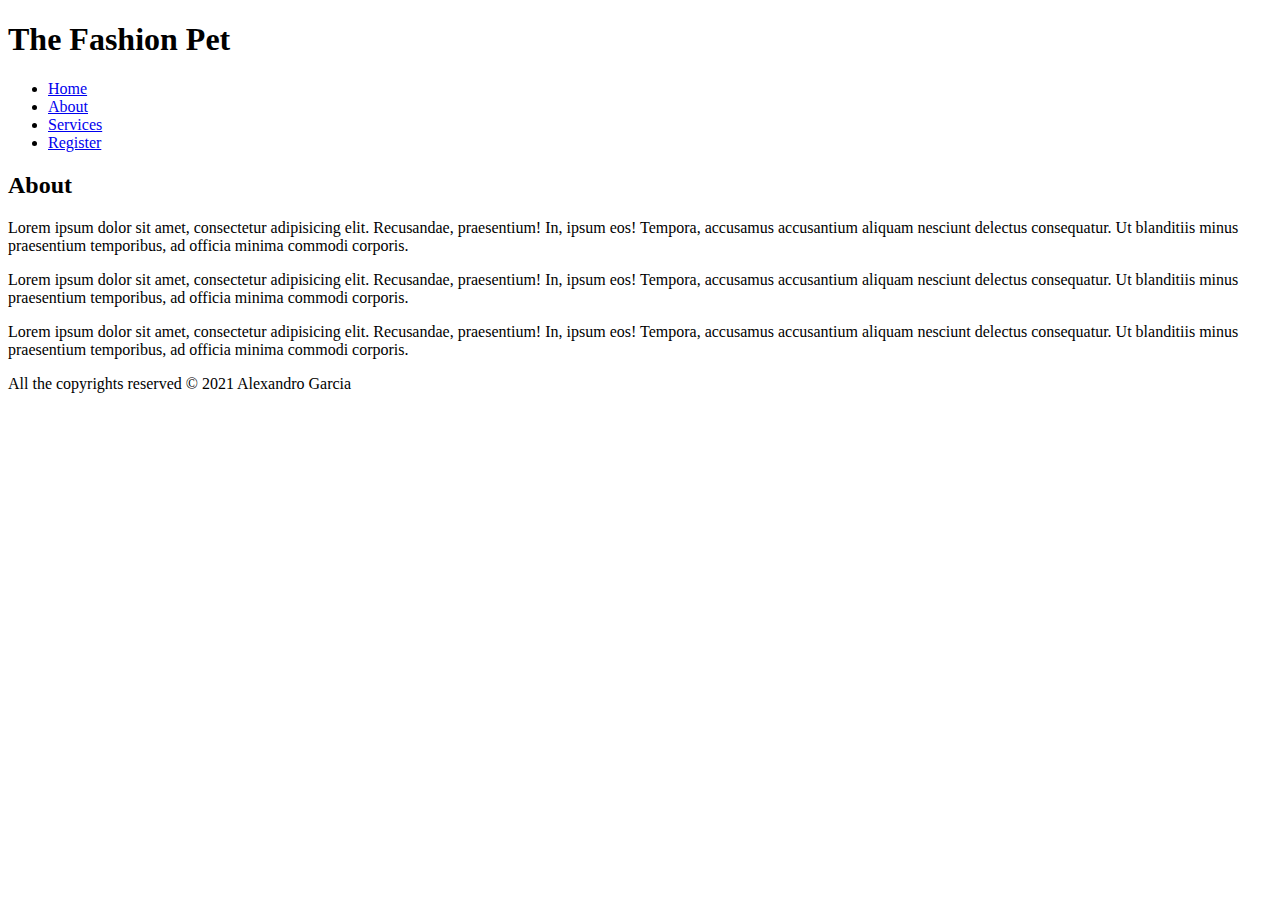
<file: Project/about.html>
<!DOCTYPE html>
<html lang="en">

<head>
    <meta charset="UTF-8">
    <meta http-equiv="X-UA-Compatible" content="IE=edge">
    <meta name="viewport" content="width=device-width, initial-scale=1.0">

    <link href="https://cdn.jsdelivr.net/npm/bootstrap@5.0.2/dist/css/bootstrap.min.css" rel="stylesheet"
        integrity="sha384-EVSTQN3/azprG1Anm3QDgpJLIm9Nao0Yz1ztcQTwFspd3yD65VohhpuuCOmLASjC" crossorigin="anonymous">
    <title>Pet Salon Project</title>
</head>

<body>
    <header>
        <h1 class="display-1">The Fashion Pet</h1>

        <ul class="nav">
            <li class="nav-item">
                <a class="nav-link active" aria-current="page" href="index.html">Home</a>
            </li>
            <li class="nav-item">
                <a class="nav-link" href="about.html">About</a>
            </li>
            <li class="nav-item">
                <a class="nav-link" href="services.html">Services</a>
            </li>
            <li class="nav-item">
                <a class="nav-link" href="register.html" tabindex="-1" aria-disabled="true">Register</a>
            </li>
        </ul>

    </header>
    <main>
        <h2>About</h2>
        
        <p>Lorem ipsum dolor sit amet, consectetur adipisicing elit. Recusandae, praesentium! In, ipsum eos! Tempora,
            accusamus accusantium aliquam nesciunt delectus consequatur. Ut blanditiis minus praesentium temporibus, ad
            officia minima commodi corporis.</p>

        <p>Lorem ipsum dolor sit amet, consectetur adipisicing elit. Recusandae, praesentium! In, ipsum eos! Tempora,
            accusamus
            accusantium aliquam nesciunt delectus consequatur. Ut blanditiis minus praesentium temporibus, ad officia
            minima
            commodi corporis.</p>

        <p>Lorem ipsum dolor sit amet, consectetur adipisicing elit. Recusandae, praesentium! In, ipsum eos! Tempora,
            accusamus
            accusantium aliquam nesciunt delectus consequatur. Ut blanditiis minus praesentium temporibus, ad officia
            minima
            commodi corporis.</p>
    </main>
    <footer>
        <p> All the copyrights reserved &copy; 2021 Alexandro Garcia</p>
    </footer>
</body>

</html>
</file>
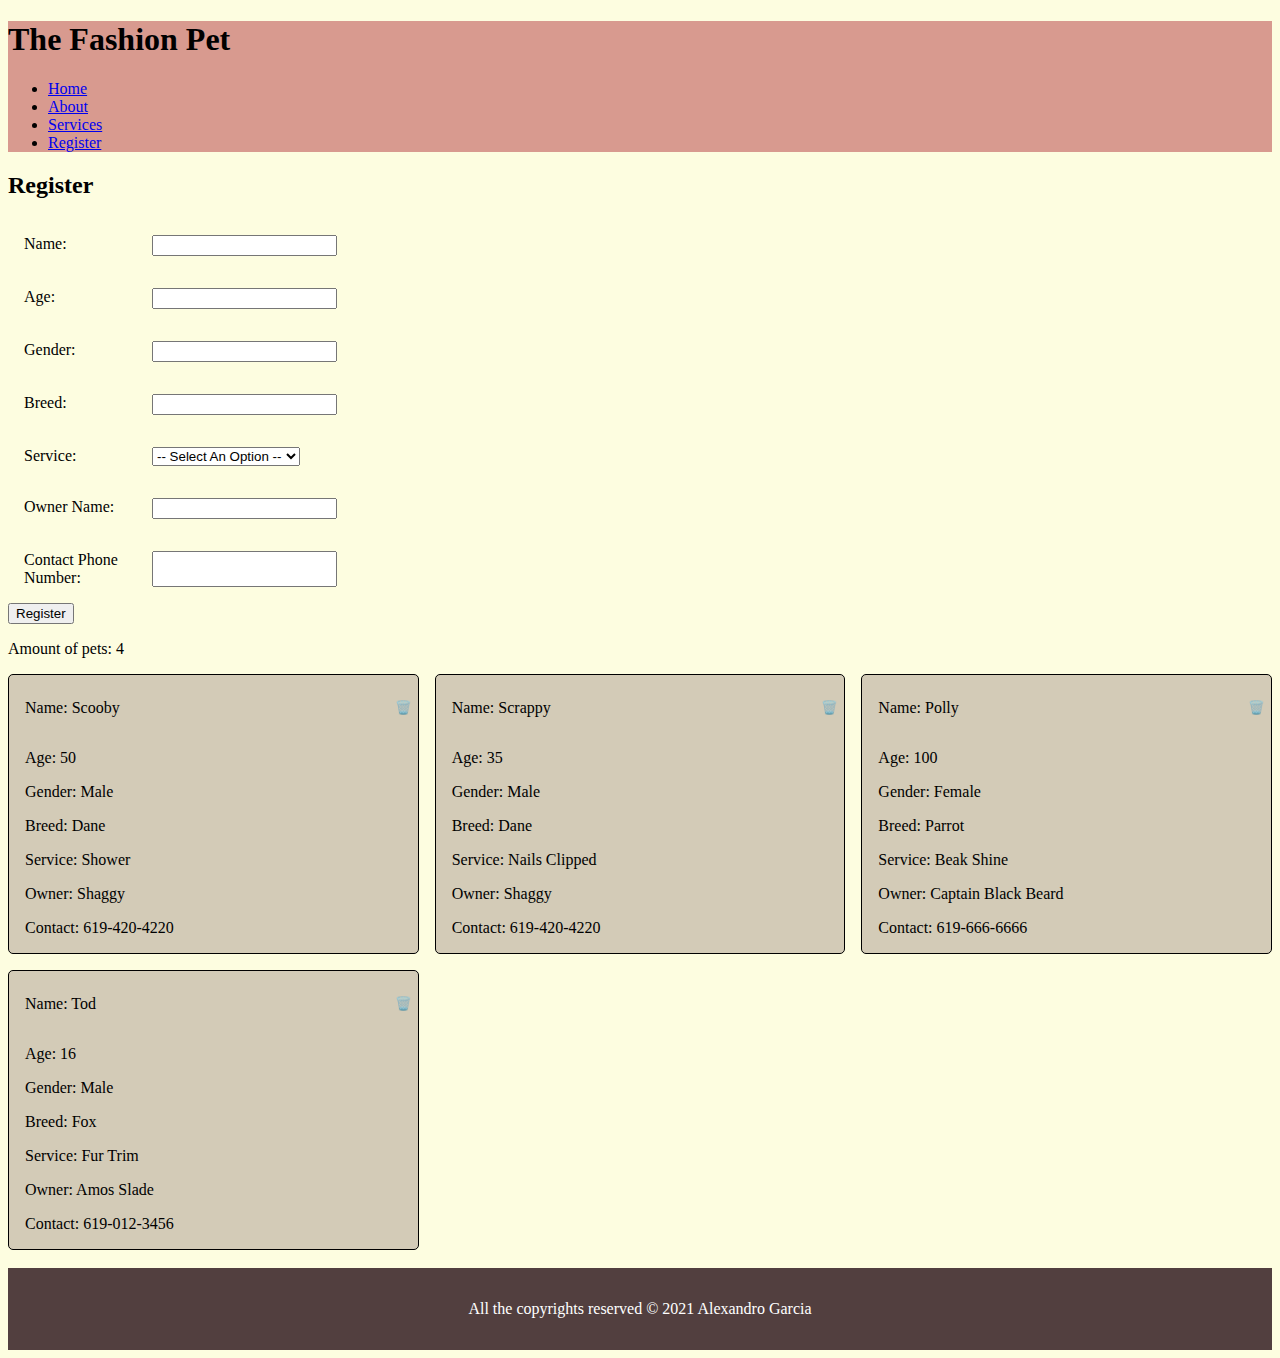
<file: Project/register.html>
<!DOCTYPE html>
<html lang="en">

<head>
    <meta charset="UTF-8">
    <meta http-equiv="X-UA-Compatible" content="IE=edge">
    <meta name="viewport" content="width=device-width, initial-scale=1.0">

    <link href="https://cdn.jsdelivr.net/npm/bootstrap@5.0.2/dist/css/bootstrap.min.css" rel="stylesheet"
        integrity="sha384-EVSTQN3/azprG1Anm3QDgpJLIm9Nao0Yz1ztcQTwFspd3yD65VohhpuuCOmLASjC" crossorigin="anonymous">
    <link rel="stylesheet" href="style.css">
    <title>Pet Salon Project</title>
</head>

<body class="background">
    <header class="site-header">
        <h1 class="display-1">The Fashion Pet</h1>

        <ul class="nav">
            <li class="nav-item">
                <a class="nav-link active" aria-current="page" href="index.html">Home</a>
            </li>
            <li class="nav-item">
                <a class="nav-link" href="about.html">About</a>
            </li>
            <li class="nav-item">
                <a class="nav-link" href="services.html">Services</a>
            </li>
            <li class="nav-item">
                <a class="nav-link" href="register.html" tabindex="-1" aria-disabled="true">Register</a>
            </li>
        </ul>

    </header>
    <main class="container">
        <h2>Register</h2>
        
        <form action="#">
<!-- name,age,gender,breed,service,ownerName,contactPhone -->
            <div class="input-container">
                <label for="name" class="form-label"> Name: </label>
                <input class="form-control" type="text" name="name" id="petName">
            </div>
            <div class="input-container">
                <label for="age" class="form-label"> Age: </label>
                <input class="form-control" type="number" name="age" id="petAge">
            </div>
            <div class="input-container">
                <label for="gender" class="form-label"> Gender: </label>
                <input class="form-control" type="text" name="gender" id="petGender">
            </div>
            <div class="input-container">
                <label for="breed" class="form-label"> Breed: </label>
                <input class="form-control" type="text" name="breed" id="petBreed">
            </div>
            <div class="input-container">
                <label for="service" class="form-label"> Service: </label>
                <select class="form-control" name="service" id="petService">
                    <option value="" disabled selected>-- Select An Option -- </option>
                    <option value="nails">Nails Clipped</option>
                    <option value="shower">Shower</option>
                    <option value="groom">Grooming</option>
                </select>
            </div>
            <div class="input-container">
                <label for="owner" class="form-label"> Owner Name: </label>
                <input class="form-control" type="text" name="owner" id="petOwner">
            </div>
            <div class="input-container">
                <label for="contactPhone" class="form-label"> Contact Phone Number: </label>
                <input class="form-control" type="tel" name="phone" id="ownerPhone">
            </div>

        </form>
        <button id="btn-register" class="btn btn-primary">Register</button>

        <div id="info">

        </div>
        <div id="pets">

        </div>

    </main>
<br>
    <footer class="site-footer">
        <p> All the copyrights reserved &copy; 2021 Alexandro Garcia</p>
    </footer>
    <script src="register.js"></script>
</body>
</html>
</file>
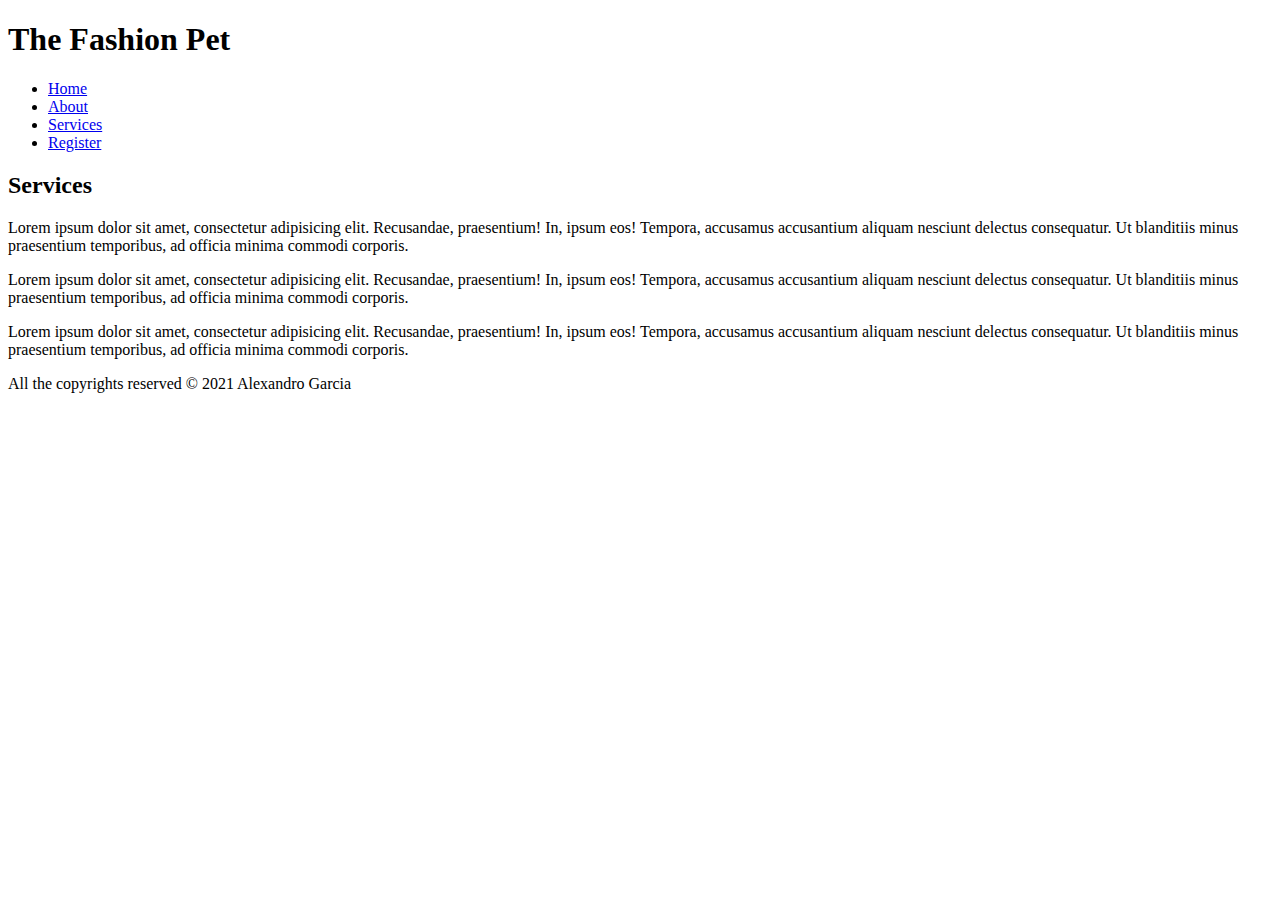
<file: Project/services.html>
<!DOCTYPE html>
<html lang="en">

<head>
    <meta charset="UTF-8">
    <meta http-equiv="X-UA-Compatible" content="IE=edge">
    <meta name="viewport" content="width=device-width, initial-scale=1.0">

    <link href="https://cdn.jsdelivr.net/npm/bootstrap@5.0.2/dist/css/bootstrap.min.css" rel="stylesheet"
        integrity="sha384-EVSTQN3/azprG1Anm3QDgpJLIm9Nao0Yz1ztcQTwFspd3yD65VohhpuuCOmLASjC" crossorigin="anonymous">
    <title>Pet Salon Project</title>
</head>

<body>
    <header>
        <h1 class="display-1">The Fashion Pet</h1>

        <ul class="nav">
            <li class="nav-item">
                <a class="nav-link active" aria-current="page" href="index.html">Home</a>
            </li>
            <li class="nav-item">
                <a class="nav-link" href="about.html">About</a>
            </li>
            <li class="nav-item">
                <a class="nav-link" href="services.html">Services</a>
            </li>
            <li class="nav-item">
                <a class="nav-link" href="register.html" tabindex="-1" aria-disabled="true">Register</a>
            </li>
        </ul>

    </header>
    <main>
        <h2>Services</h2>
        
        <p>Lorem ipsum dolor sit amet, consectetur adipisicing elit. Recusandae, praesentium! In, ipsum eos! Tempora,
            accusamus accusantium aliquam nesciunt delectus consequatur. Ut blanditiis minus praesentium temporibus, ad
            officia minima commodi corporis.</p>

        <p>Lorem ipsum dolor sit amet, consectetur adipisicing elit. Recusandae, praesentium! In, ipsum eos! Tempora,
            accusamus
            accusantium aliquam nesciunt delectus consequatur. Ut blanditiis minus praesentium temporibus, ad officia
            minima
            commodi corporis.</p>

        <p>Lorem ipsum dolor sit amet, consectetur adipisicing elit. Recusandae, praesentium! In, ipsum eos! Tempora,
            accusamus
            accusantium aliquam nesciunt delectus consequatur. Ut blanditiis minus praesentium temporibus, ad officia
            minima
            commodi corporis.</p>
    </main>
    <footer>
        <p> All the copyrights reserved &copy; 2021 Alexandro Garcia</p>
    </footer>
</body>

</html>
</file>
<file: Project/style.css>
.input-container{
    display: flex;
    padding: 1rem;
}
.input-container label{
    flex-basis: 8rem;
}

#pets{
    display: grid;
    grid-template-columns: repeat(3,1fr);
    column-gap: 1rem;
    row-gap: 1rem;
}
.pet{
    background-color: rgba(128, 103, 103, 0.336);
    border: 1px solid black;
    border-radius: 5px;
    padding-left: 1rem;
    padding-top: .5rem;
}
.pet-title{
    display: flex;
    justify-content: space-between;
}
.pet-title button{
    border: none;
    background-color: rgba(128, 103, 103, 0);
}

/* MY CSS */
.site-header{
    background-color: rgb(216, 154, 143);
    color:black;
    height: auto;
}
.background{
    background-color: rgb(253, 253, 224);
}

.center{
    text-align:center
}

.div-home{
    padding: 1rem;
}
img{
    max-width: 100%;
}
.img-container{
    width: 35rem;
    margin-left: auto;
    margin-right: auto;
}
.customer-review{
    display: grid;
    grid-template-columns: repeat(3,1fr);
    column-gap: 1rem;
    row-gap: 1rem;
}
.img-container-customer{
    width: 12rem;
    margin-left: auto;
    margin-right: auto;
}
.review-container{
    text-align: justify;
    display: flex;
    align-items: center;
}
.site-footer{
    background-color: rgb(82, 63, 63);
    color: white;
    text-align: center;
    padding: 1rem;
}
</file>
